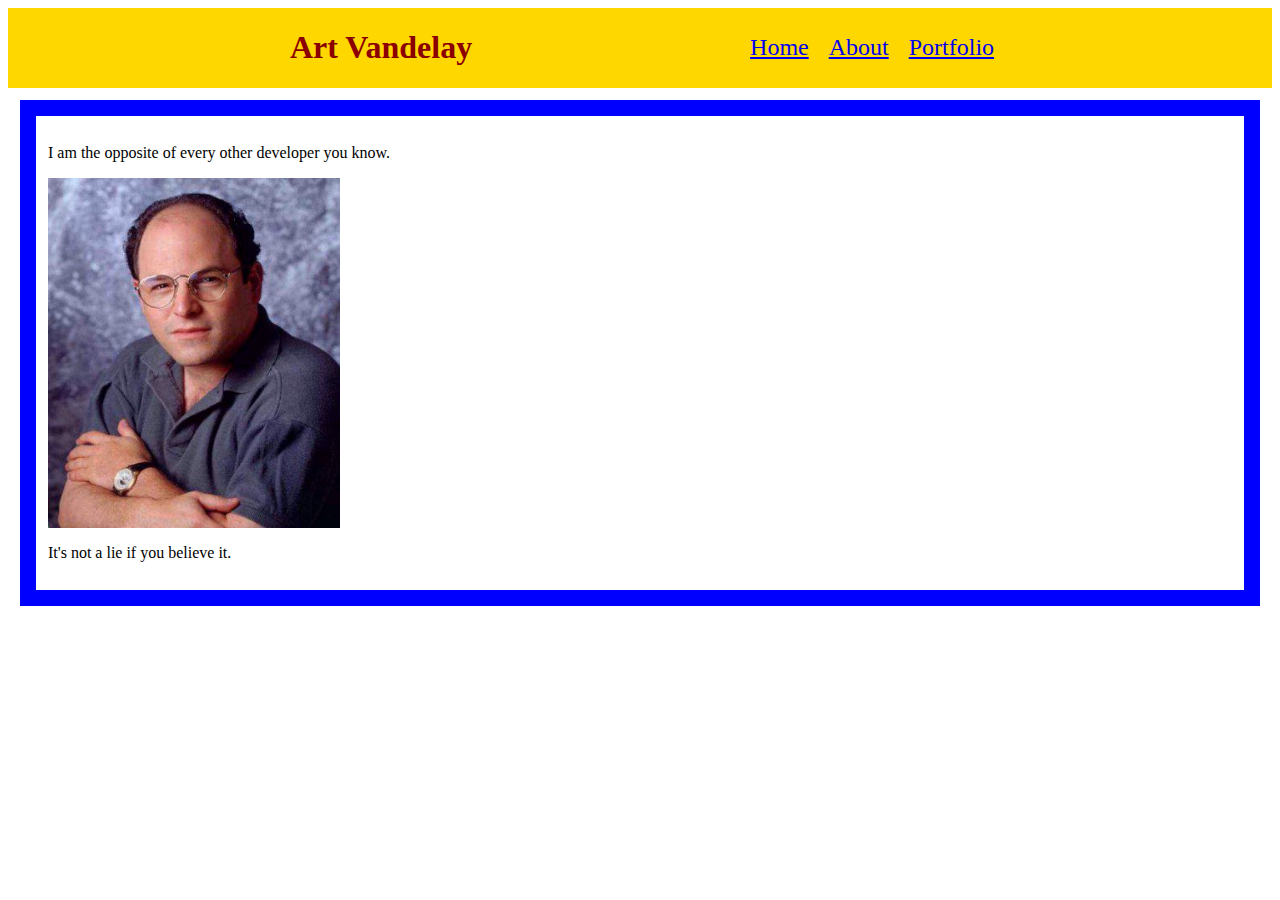
<file: index.html>
<html>
  <head>
    <title>Art Vandelay</title>
    <link rel="stylesheet" href="style.css">
  </head>
  <body>

    <header>
      <h1>Art Vandelay</h1>
      <section id="header-links">
        <a href="index.html" class="header-links">Home</a>
        <a href="about.html" class="header-links">About</a>
        <a href="portfolio.html" class="header-links">Portfolio</a>
      </section>
    </header>

    <main>
      <section class="section-block">
        <p>I am the opposite of every other developer you know.</p>
        <img src="./img/index/headshot.jpg" alt="Headshot">
        <p>It's not a lie if you believe it.</p>
      </section>
    </main>

  </body>
</html>
</file>
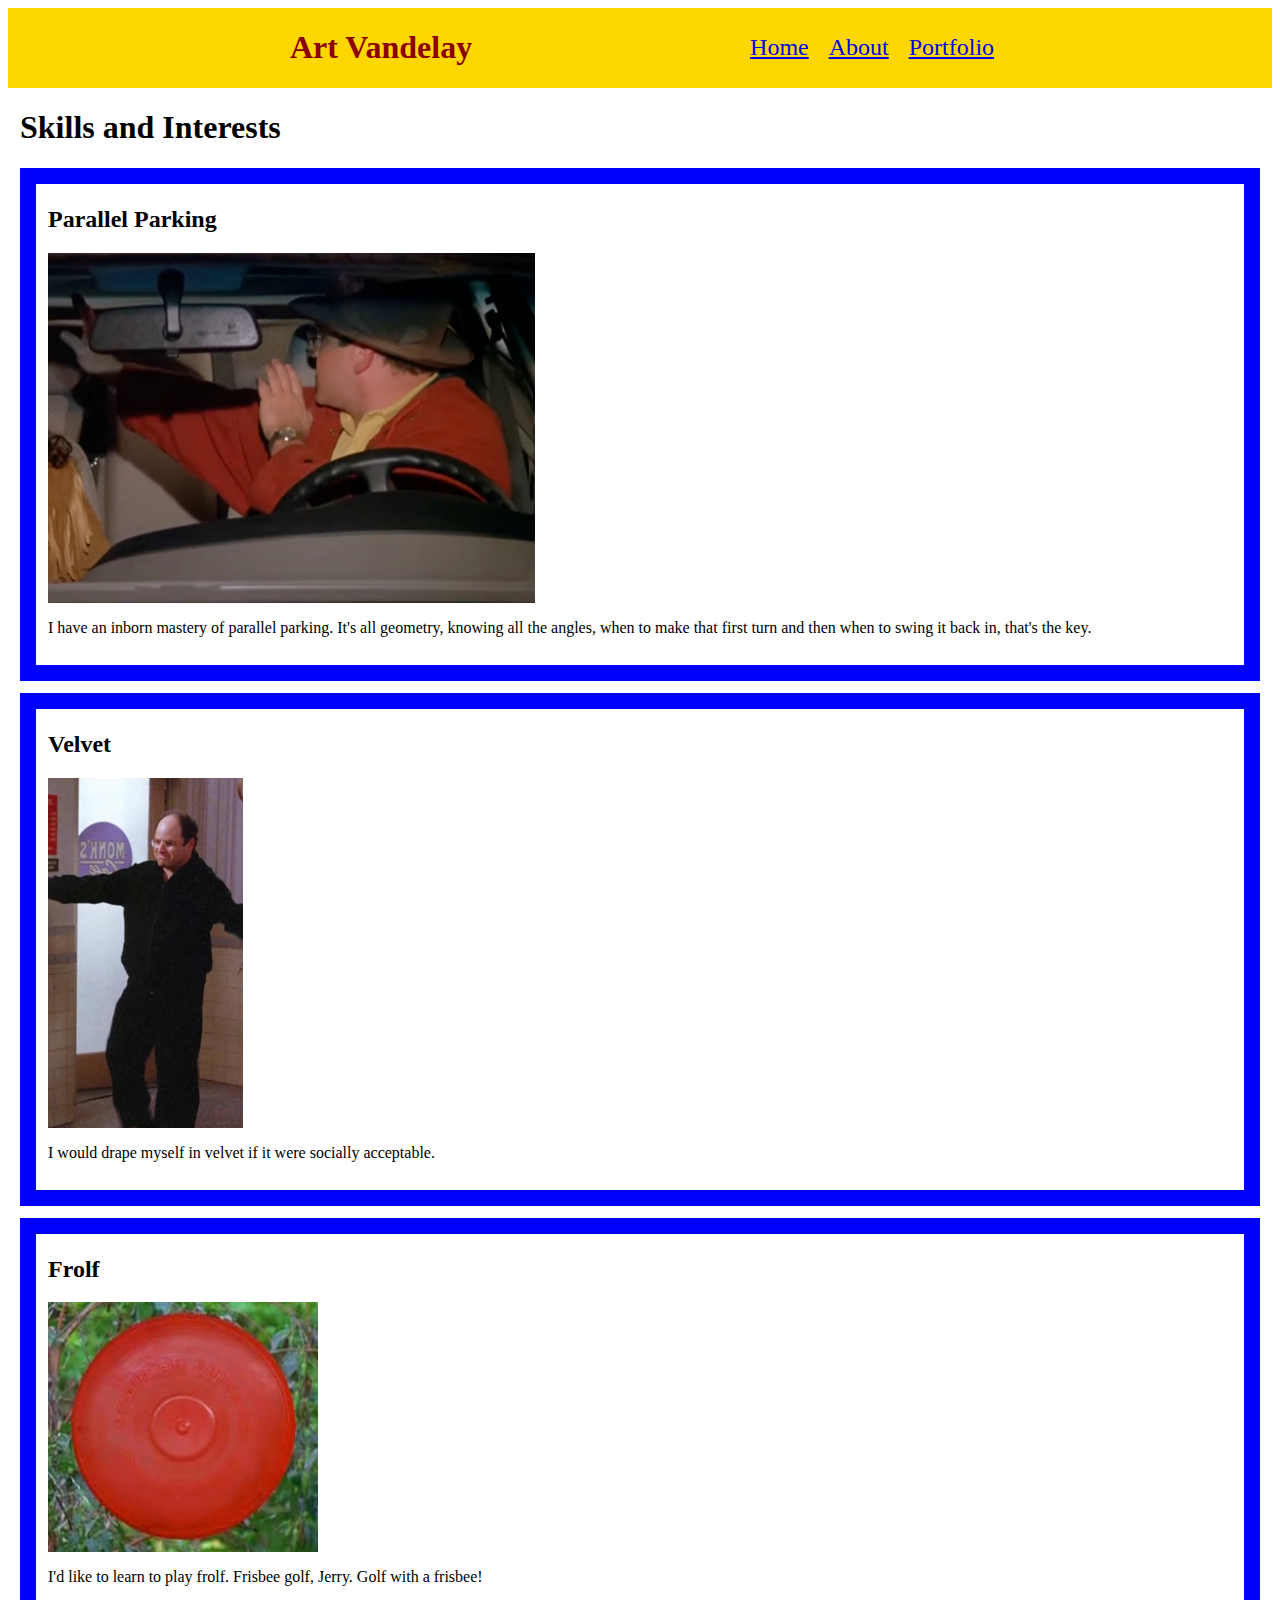
<file: about.html>
<html>
  <head>
    <title>Art Vandelay</title>
    <link rel="stylesheet" href="style.css">
  </head>
  <body>

    <header>
      <h1>Art Vandelay</h1>
      <section id="header-links">
        <a href="index.html" class="header-links">Home</a>
        <a href="about.html" class="header-links">About</a>
        <a href="portfolio.html" class="header-links">Portfolio</a>
      </section>
    </header>

    <main>
      <h1>Skills and Interests</h1>
      
      <section class="section-block">
        <h2>Parallel Parking</h2>
          <img src="./img/about/parallel-parking.jpg" alt="Parallel parking">
          <p>I have an inborn mastery of parallel parking. It's all geometry, knowing 
            all the angles, when to make that first turn and then when to swing it 
            back in, that's the key.</p>
      </section>
      
      <section class="section-block">
        <h2>Velvet</h2>
            <img src="./img/about/velvet.jpg" alt="Man in a velvet suit">
            <p>I would drape myself in velvet if it were socially acceptable.</p>
      </section>
      
      <section class="section-block">
        <h2>Frolf</h2>
          <img src="./img/about/frolf.jpg" alt="Frisbee"> 
          <p>I'd like to learn to play frolf. Frisbee golf, Jerry. Golf with a frisbee!</p>
      </section>
    </main>

  </body>
</html>
</file>
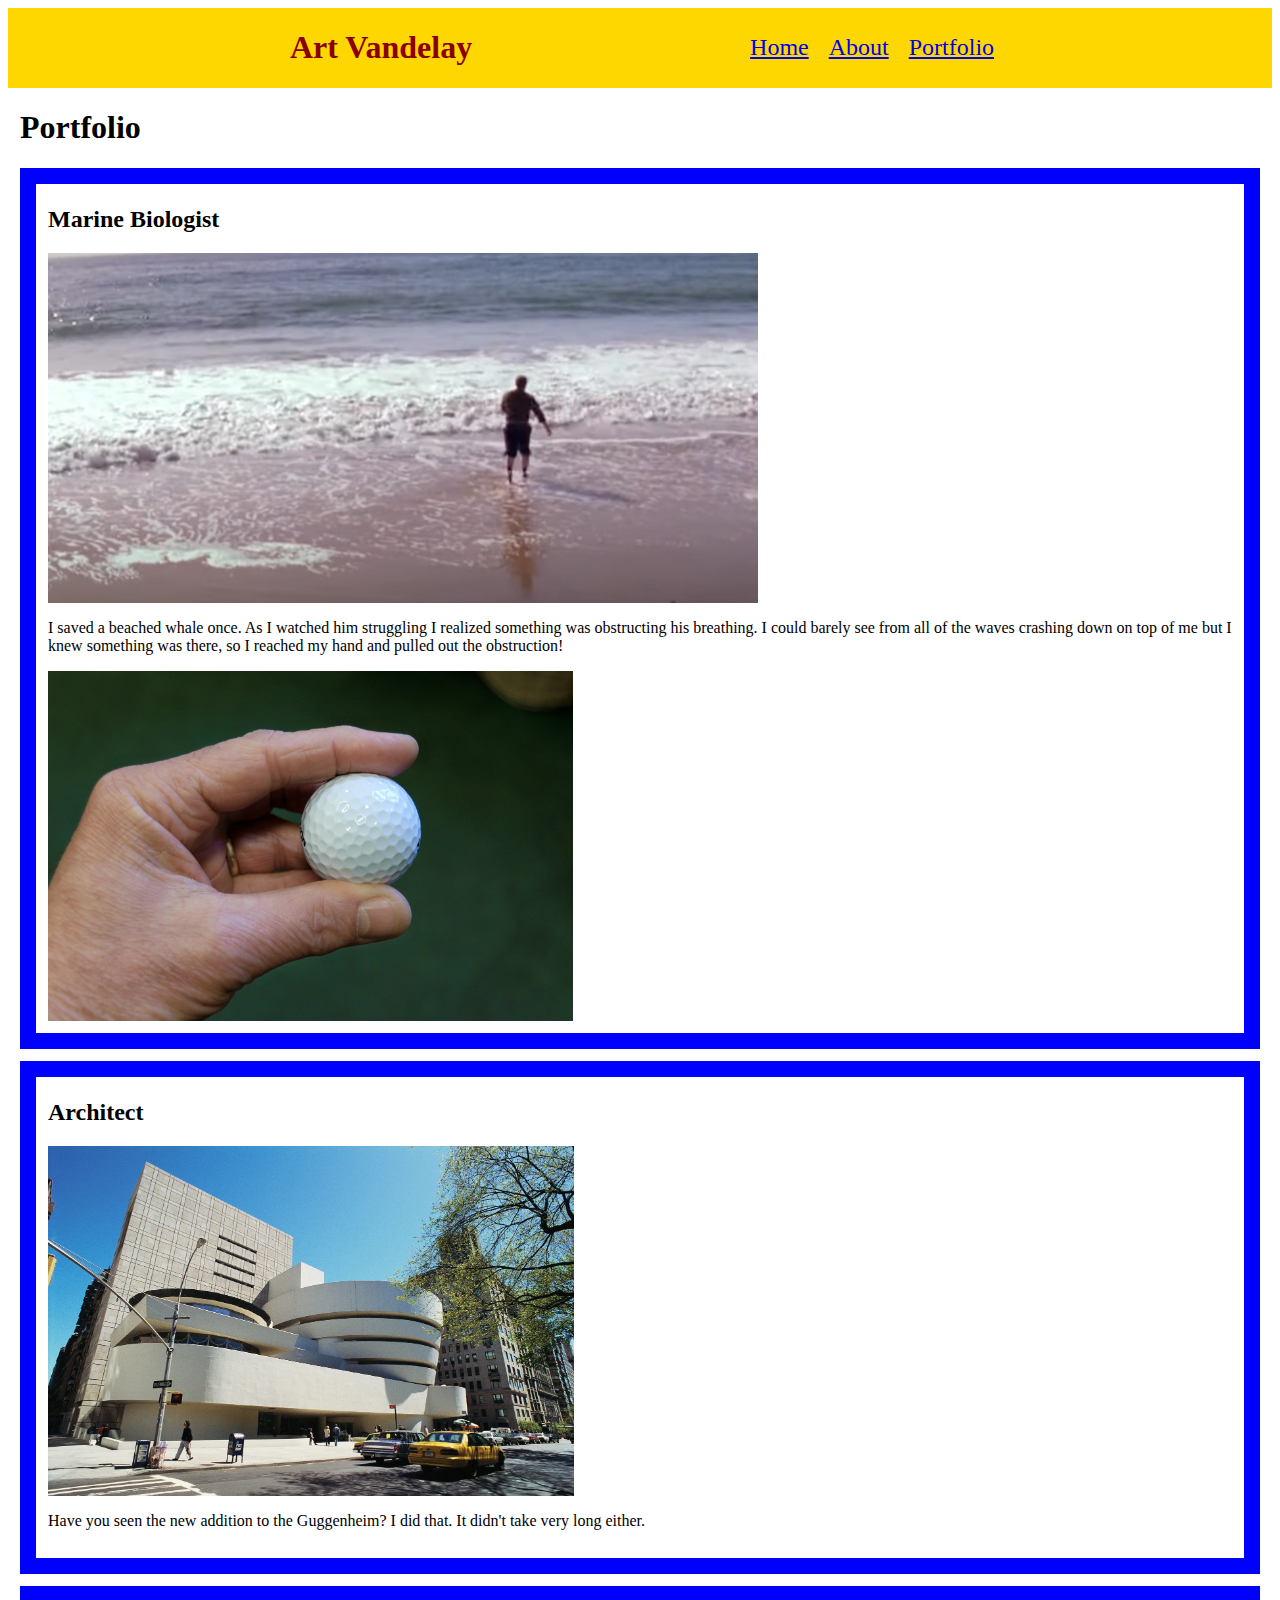
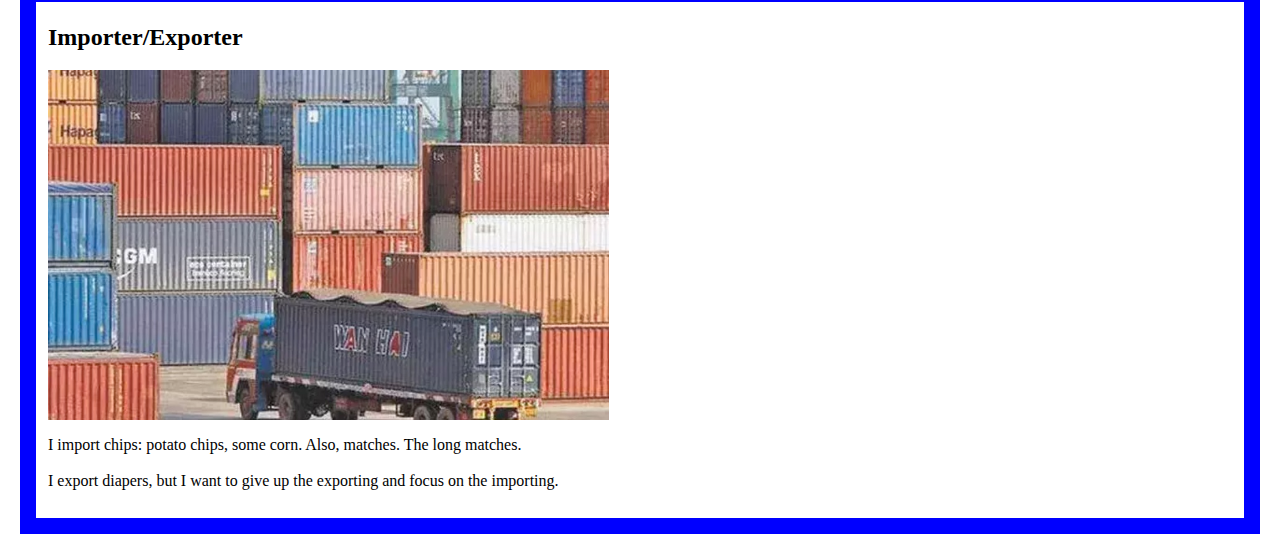
<file: portfolio.html>
<html>
  <head>
    <title>Art Vandelay</title>
    <link rel="stylesheet" href="style.css">
  </head>
  <body>

    <header>
      <h1>Art Vandelay</h1>
      <section id="header-links">
        <a href="index.html" class="header-links">Home</a>
        <a href="about.html" class="header-links">About</a>
        <a href="portfolio.html" class="header-links">Portfolio</a>
      </section>
    </header>

    <main>
      <h1>Portfolio</h1>

        <section class="section-block">
          <h2>Marine Biologist</h2>
            <img src="./img/portfolio/beached-whale.jpg" alt="Man treading into the sea">
            <p>I saved a beached whale once. As I watched him struggling I realized
              something was obstructing his breathing. I could barely see from 
              all of the waves crashing down on top of me but I knew something was
              there, so I reached my hand and pulled out the obstruction!</p>
              <img src="./img/portfolio/hand-holding-golf-ball.jpg" alt="Hand holding golf ball">
        </section>

        <section class="section-block">
          <h2>Architect</h2>
            <img src="./img/portfolio/guggenheim.jpg" alt="Guggenheim Museum">
            <p>Have you seen the new addition to the Guggenheim? I did that. It didn't 
              take very long either.</p>
        </section>

        <section class="section-block">
          <h2>Importer/Exporter</h2>
            <img src="./img/portfolio/import-export.jpg" alt="Cargo containers"> 
            <p>I import chips: potato chips, some corn. Also, matches. The long 
              matches. <br>
              <br>
              I export diapers, but I want to give up the exporting and focus 
              on the importing.</p>
        </section>
        
    </main>

  </body>
</html>
</file>
<file: style.css>
header {
  display: flex;
  align-items: center;
  justify-content: space-evenly;
  background-color: gold;
  color: darkred;
}

.header-links {
  font-size: 24;
  margin: 8px;
}

h1 {
  margin-left: 12px;
}

h2 {
  margin-top: 10px;
}

img {
  max-height: 350px;
}

.section-block {
  padding: 12px;
  border: 16px solid blue;
  margin: 12px;
}
</file>
